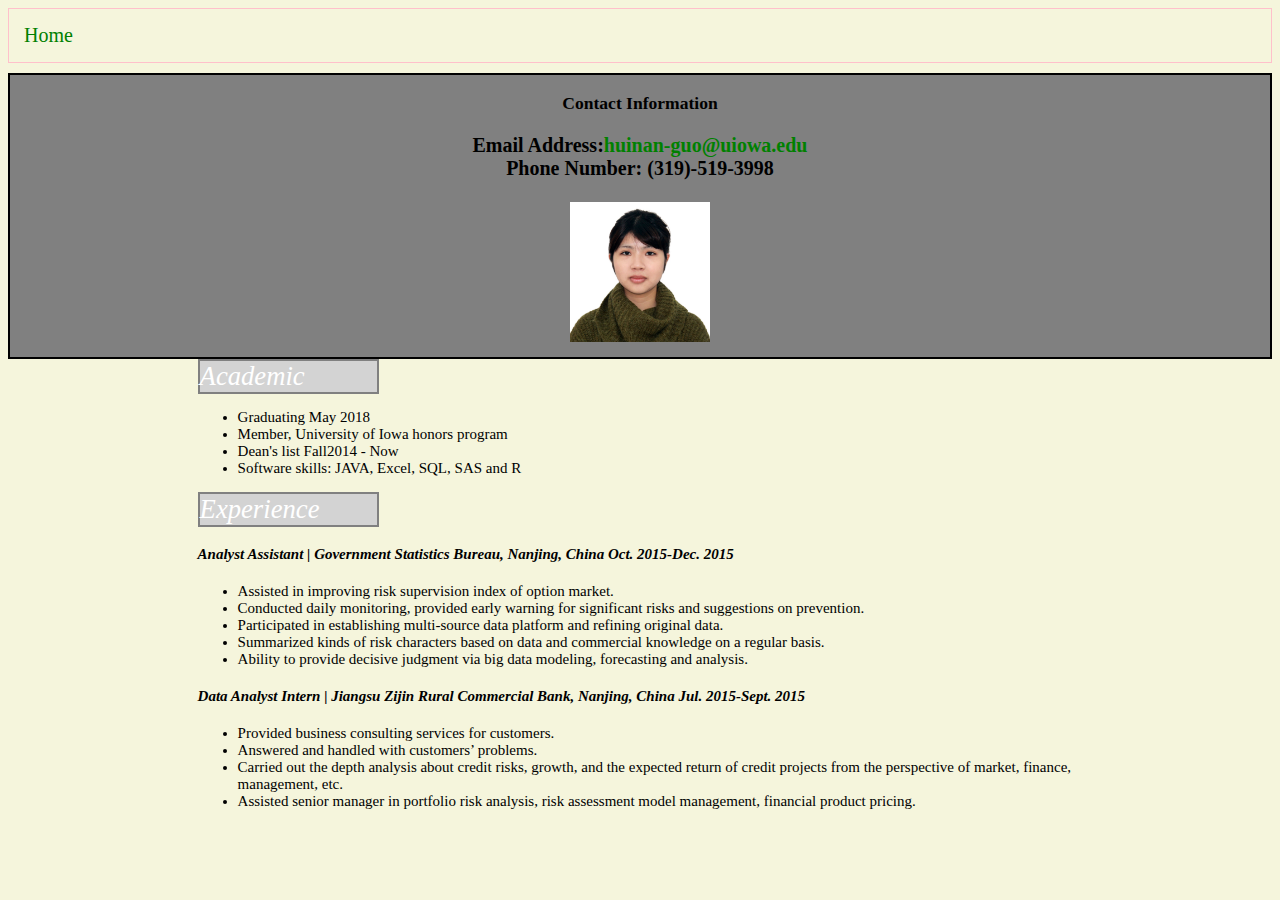
<file: resume.html>
<!DOCTYPE html>
<html lang="en">

<head>
<meta charset="utf-8">
	<title> Paris Guo's resume</title> 
	<style>
		a:link {
		    color: green;
		    background-color: transparent;
		    text-decoration: none;
		}
		a:visited {
		    color: pink;
		    background-color: transparent;
		    text-decoration: none;
		}
		a:hover {
		    color: red;
		    background-color: transparent;
		    text-decoration: underline;
		}
		a:active {
		    color: yellow;
		    background-color: transparent;
		    text-decoration: underline;
		}
   
		</style>
	
</head>


<body>

	<div class="menubar">
	<a href=index.html> Home </a>
	</div> 
	
	<div class="contact">
		<h3>
			Contact Information
		</h3>
		<p>
			Email Address:<a href="mailto:huinan-guo@uiowa.edu">huinan-guo@uiowa.edu</a>
			<br>
			Phone Number: (319)-519-3998
		</p>
		
		<div class="pic2">
		<img src=visa.jpg alt= "Photo" width="140" />
		</div>
		</div>
	
	
	
	<link rel="stylesheet" type="text/css" href="style.css" />
		<div class="wrap">
		<div class="resume">
			
		<div class="a">
			Academic
		</div>
 
<ul>
  <li>Graduating May 2018</li>
  <li>Member, University of Iowa honors program</li>
  <li>Dean's list  Fall2014 - Now</li>
  <li>Software skills: JAVA, Excel, SQL, SAS and R</li>
</ul>

 
 	<div class="a">
	 Experience
	</div>
 
 <h4>
 Analyst Assistant | Government Statistics Bureau, Nanjing, China               Oct. 2015-Dec. 2015
 </h4>
 
 <ul>
	 <li>	Assisted in improving risk supervision index of option market.</li>
	 <li>Conducted daily monitoring, provided early warning for significant risks and suggestions on prevention.</li>
	 <li>Participated in establishing multi-source data platform and refining original data.</li>
	 <li>Summarized kinds of risk characters based on data and commercial knowledge on a regular basis.</li>
	 <li>	Ability to provide decisive judgment via big data modeling, forecasting and analysis.</li>
 </ul>
 
 <h4>Data Analyst Intern | Jiangsu Zijin Rural Commercial Bank, Nanjing, China       Jul. 2015-Sept. 2015
</h4>

<ul>
	<li>	Provided business consulting services for customers.</li>
	<li>	Answered and handled with customers’ problems.</li>
	<li>	Carried out the depth analysis about credit risks, growth, and the expected return of credit projects from the perspective of market, finance, management, etc.</li>
	<li>	Assisted senior manager in portfolio risk analysis, risk assessment model management, financial product pricing.</li>
 </ul>
 
</div>
</div>
 
</body>



</html>
</file>
<file: style.css>
body
{
	background-color:beige;
	font-size:15px;
}

.firstletter{
	font-size:25px;
	color:red;
	
}

	.menubar
	{
		border:1px solid pink;
		width: auto;
		text-align:left;
		font-size:20px;
		
		padding: 15px;
		margin-bottom:10px;		
	}
	
	
	.header{
		border:2px solid gray;
		width:auto;
		background-color: grey;
		font-size: 40pt;
		text-align:center;
		color:white;
		
		padding:50px;
	}
	
	
	.pic1{
		float:left;
		border-radius:2px solid black;
		font-size: 40pt;
		color:white;
		padding:50px;
			
	}
	 
     .pic2{
 		width:auto;
 		border:2px solid gray;
 		font-size: 40pt;
 		color:white;
		text-align:center;
		
     }	

	
	.a{
		border:2px solid gray;
		width:20%;
		background-color: lightgray;
		font-size: 20pt;
		text-align:left;
		color:white;
		font-style:italic;	
	}
	
	
	.wrap{
		margin: 0 auto;
		width:70%;
		
	}
/* left justify on a centered div */	
	.resume{
		text-align: left;
		
	}
	 
	.contact{
		border:2px solid black;
		background-color:grey;
		text-align:center;
		font-weight:bold;
		width:auto;
		
	}
	
	.description{
		color:grey;
		font-size:16pt;
		font-style:italic;
		text-align:center;
	}
	
p 	{  color: black; font-size: 15pt;}
		
h4 	{ font-style:italic; font-weight:bold; }

h5   {font-style:italic; font-weight:bold; text-align:center;}
</file>
